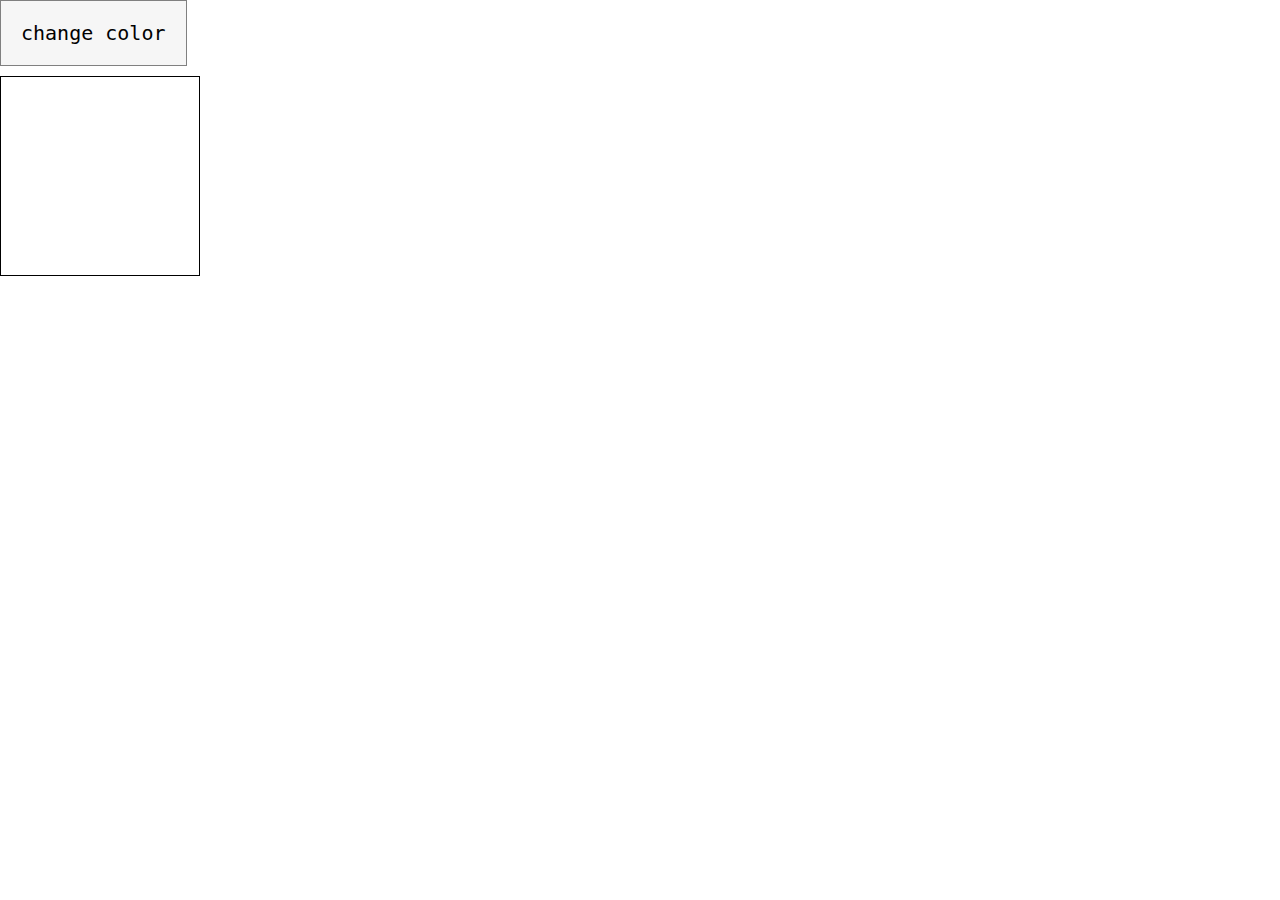
<file: change color/index.html>
<!DOCTYPE html>
<html lang="en">
<head>
    <meta charset="UTF-8">
    <meta name="viewport" content="width=device-width, initial-scale=1.0">
    <title>change color</title>
    <link rel="stylesheet" href="style.css">
</head>
<body>
<button class="btn">change color</button>
<div class="my-div"></div>


    <script src="main.js"></script>
</body>
</html>
</file>
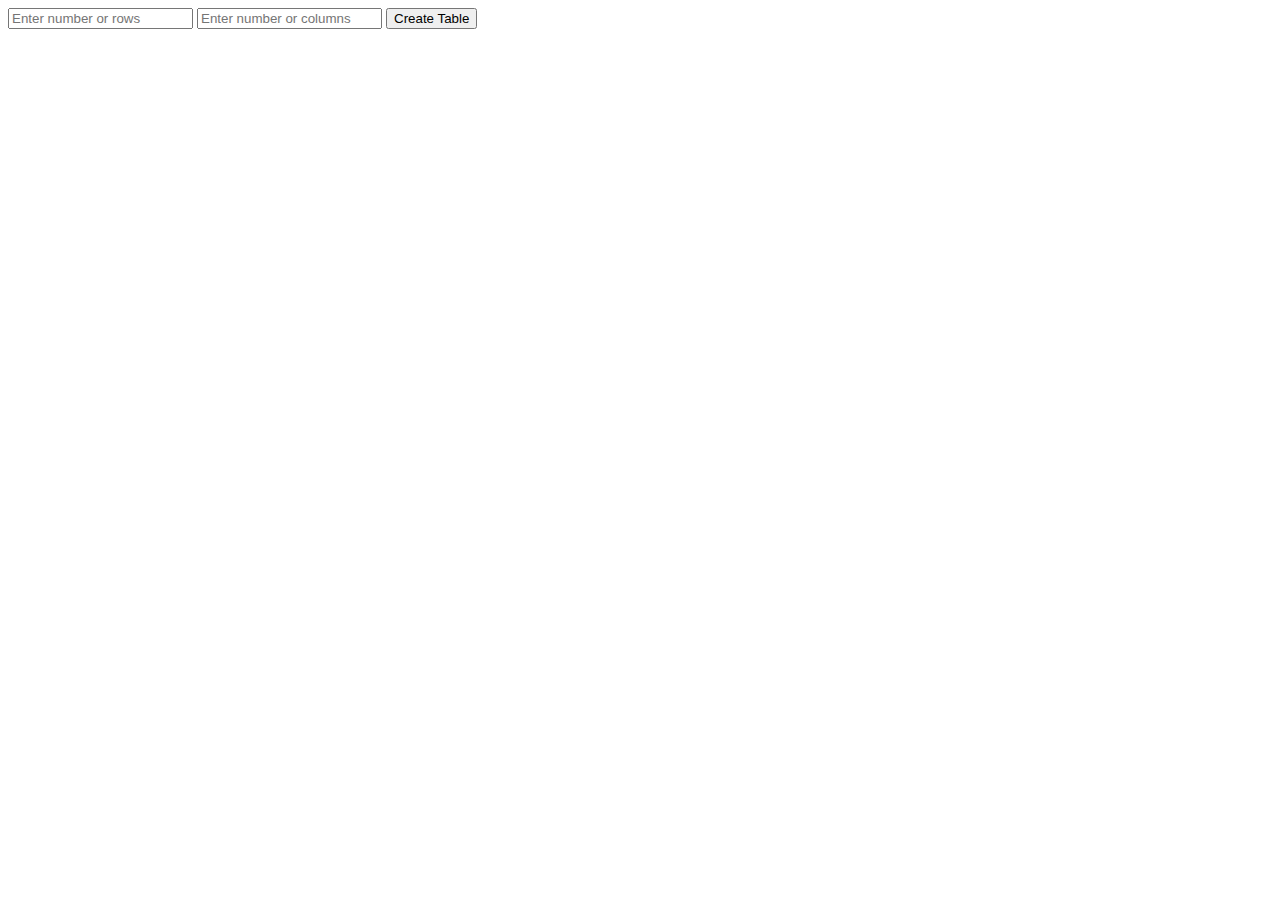
<file: Create Table/index.html>
<!DOCTYPE html>
<html lang="en">
<head>
    <meta charset="UTF-8">
    <meta name="viewport" content="width=device-width, initial-scale=1.0">
    <title>Create Table </title>
</head>
<style>
    table,
    td{
        border: 1px solid #000;
    }
</style>
<body>
<input type="text" placeholder="Enter number or rows" id="rows">
 <input type="text" placeholder="Enter number or columns" id="cols">
<button>Create Table</button>


    <script src="main.js"></script>
</body>
</html>
</file>
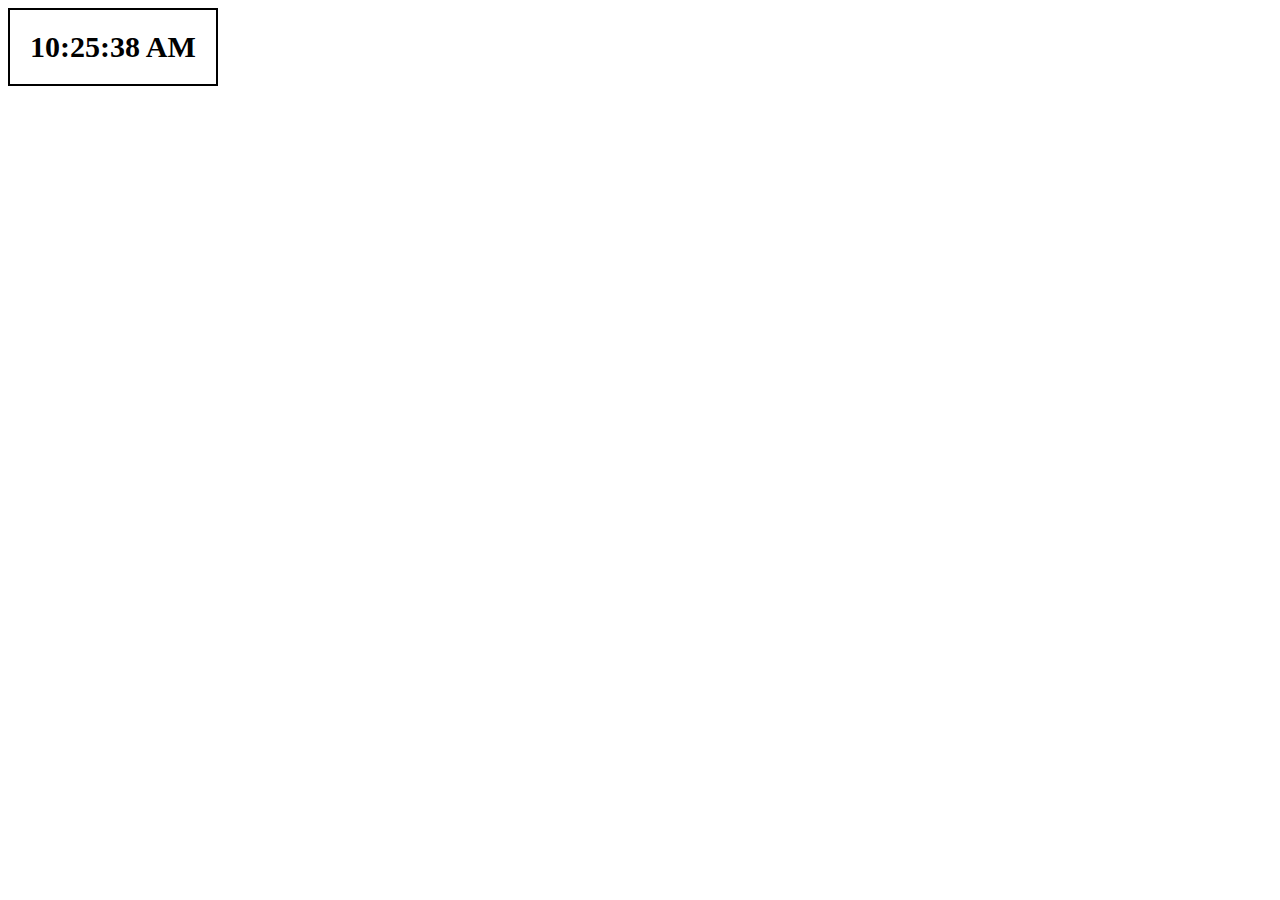
<file: Digital Clock/index.html>
<!DOCTYPE html>
<html lang="en">
<head>
    <meta charset="UTF-8">
    <meta name="viewport" content="width=device-width, initial-scale=1.0">
    <title>clock</title>
</head>
<style>
    .clock{
        padding: 20px;
        font-weight: bold;
        font-size: 30px;

        border: 2px solid #000;
        width: fit-content;
    }
</style>
<body>
    <div class="clock"></div>
    <script src="main.js"></script>
</body>
</html>
</file>
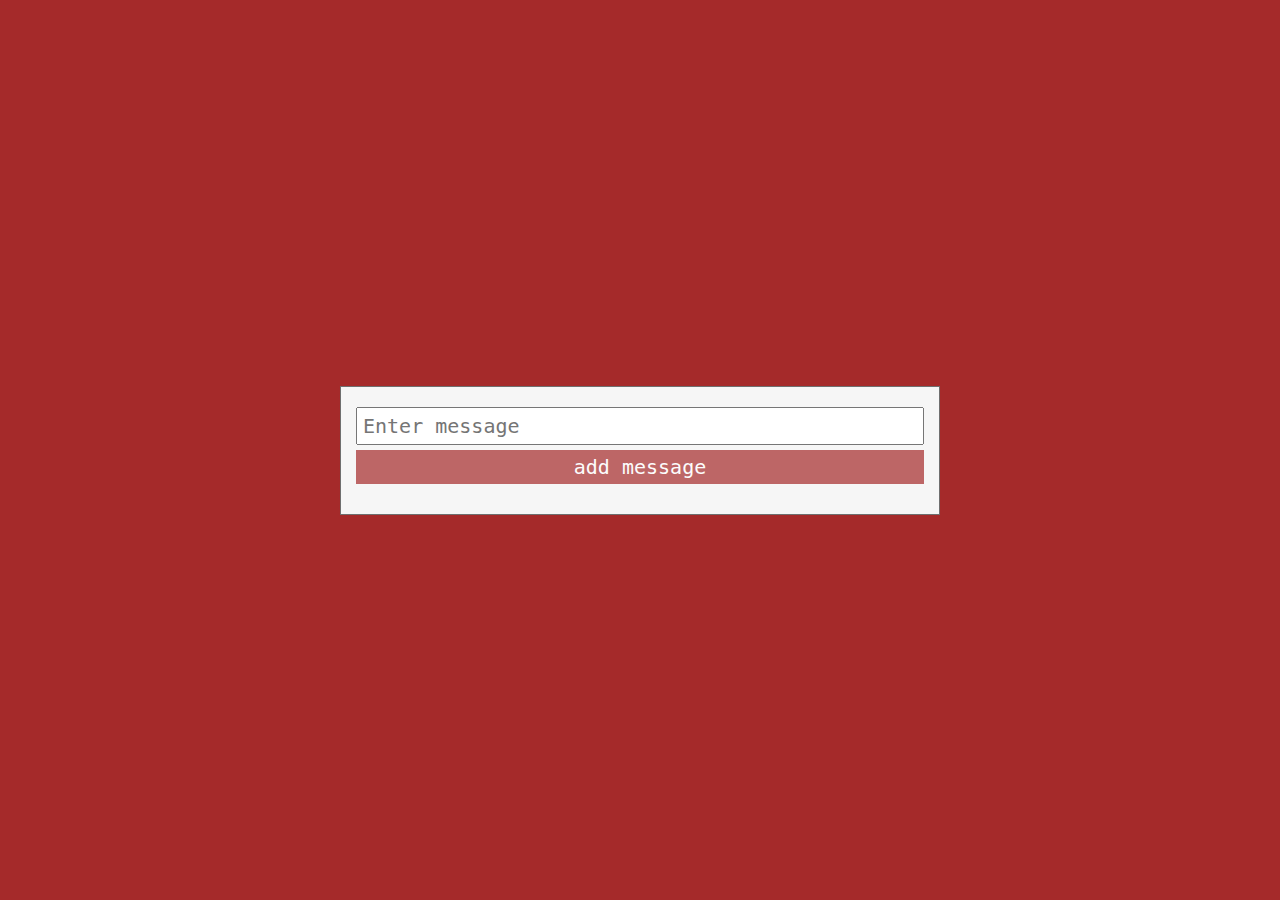
<file: print message app/index.html>
<!DOCTYPE html>
<html lang="en">
<head>
    <meta charset="UTF-8">
    <meta name="viewport" content="width=device-width, initial-scale=1.0">
    <title>print message</title>
    <link rel="stylesheet" href="main.css">

</head>
<body>
<div class="print-message-box">
    <input type="text" placeholder="Enter message">
    <button>add message</button>
    <p></p>
</div>






    <script src="style.js"></script>
</body>
</html>
</file>
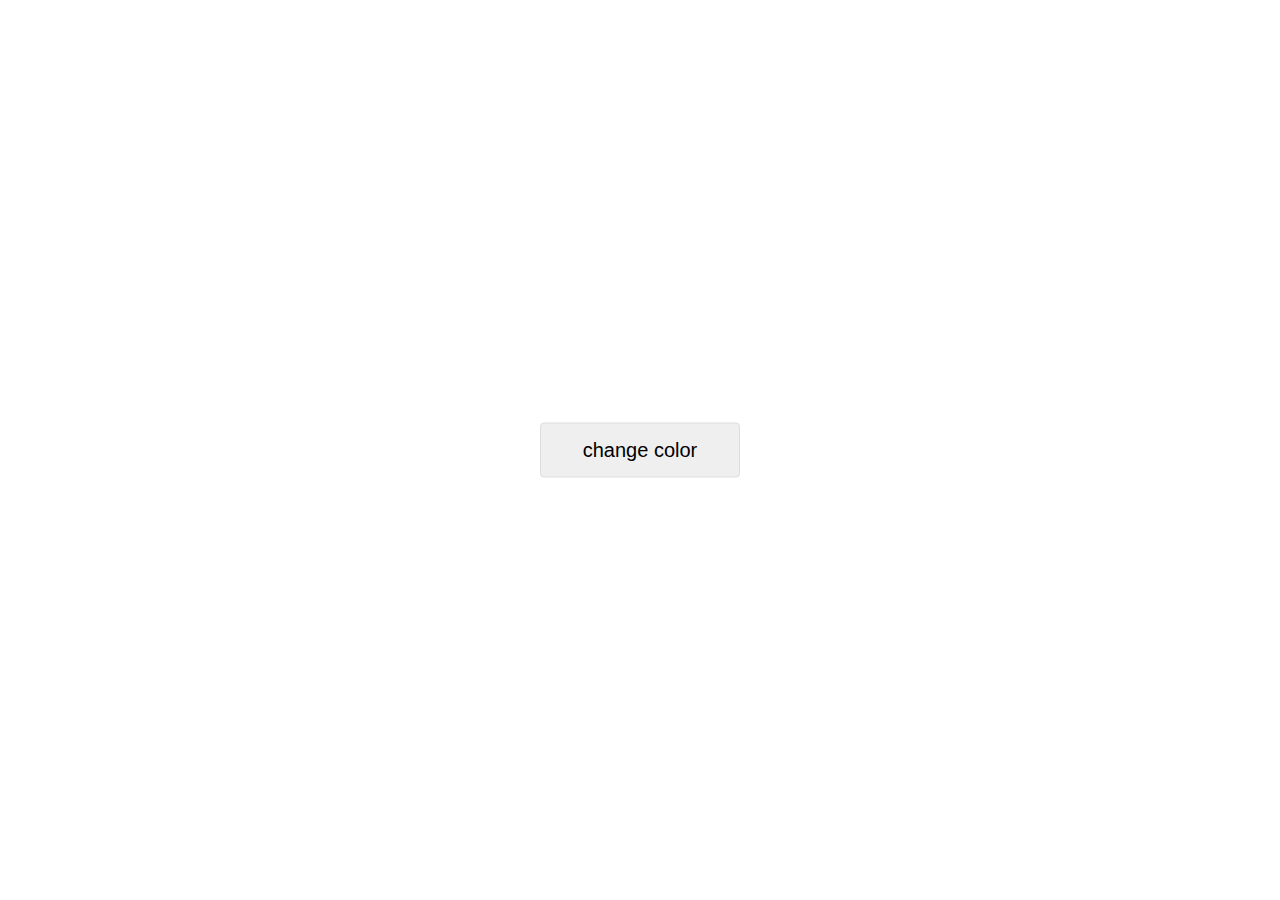
<file: Random Body Background/index.html>
<!DOCTYPE html>
<html lang="en">
<head>
    <meta charset="UTF-8">
    <meta name="viewport" content="width=device-width, initial-scale=1.0">
    <title> Random Body Background </title>
    <link rel="stylesheet" href="random.css">
</head>
<body>
<button id="btn"> change color </button>

    <script src="random.js"></script>
</body>
</html>
</file>
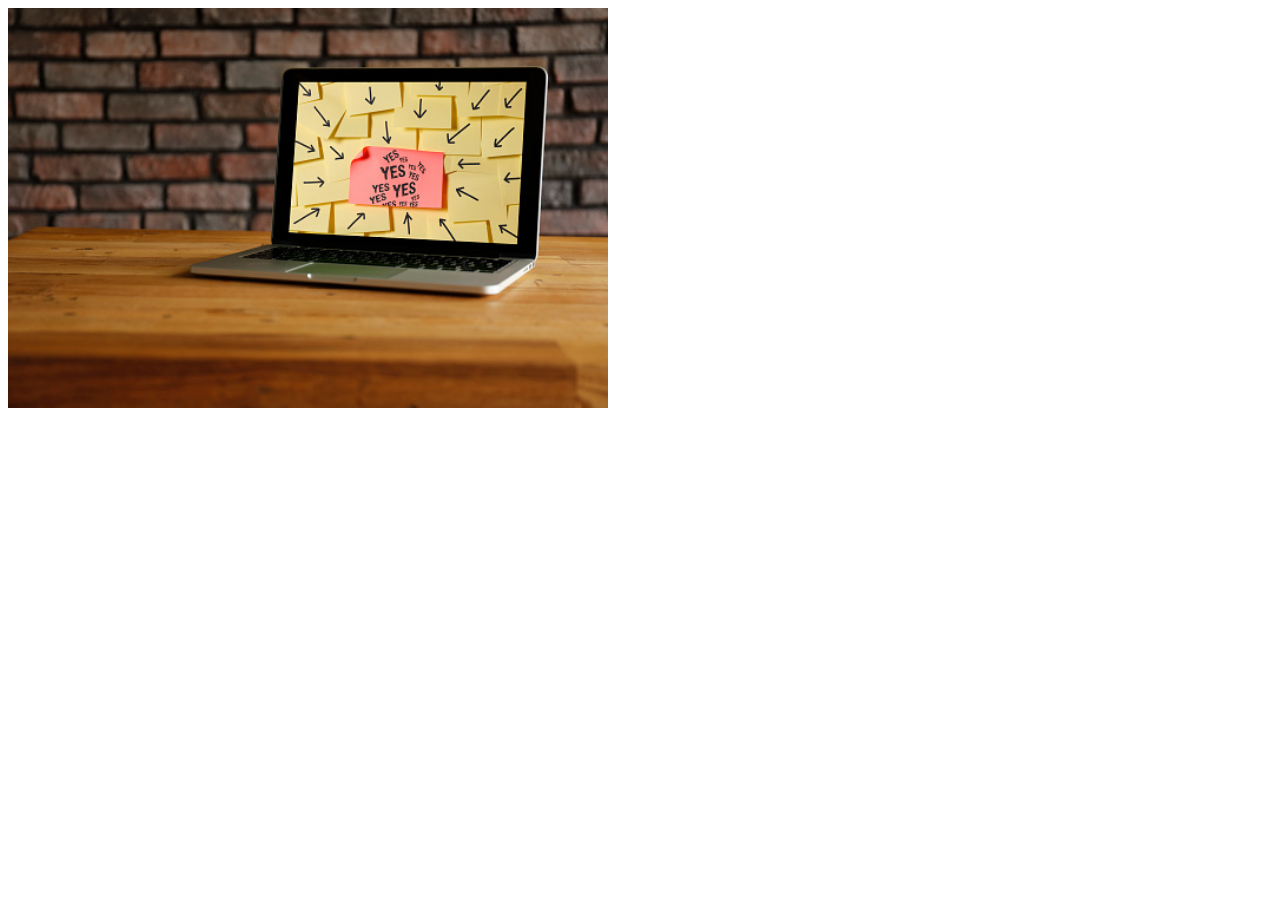
<file: Slideshow/index.html>
<!DOCTYPE html>
<html lang="en">
<head>
    <meta charset="UTF-8">
    <meta name="viewport" content="width=device-width, initial-scale=1.0">
    <title> Slideshow </title>
  <style>
    img{
        width: 600px;
        height: 400px;
    }
  </style>

</head>
<body>
   <img id="slideshow">

    <script src="main.js"></script>
</body>
</html>
</file>
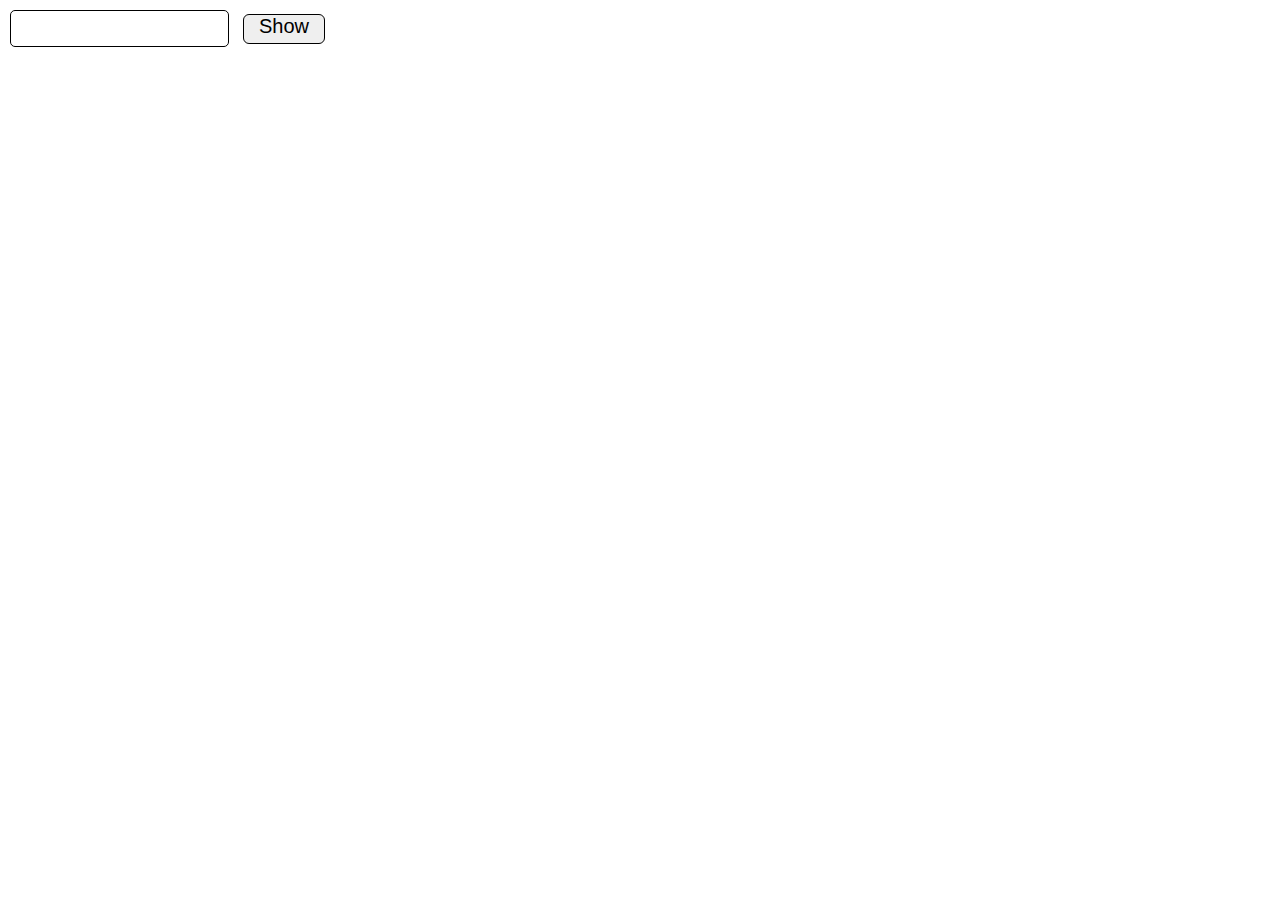
<file: Toggle Password/index.html>
<!DOCTYPE html>
<html lang="en">
<head>
    <meta charset="UTF-8">
    <meta name="viewport" content="width=device-width, initial-scale=1.0">
    <title>Toggle Password</title>
    <link rel="stylesheet" href="main.css">
</head>
<body>
    <input  type="password" id="my-input">
    <button  id="btn" data-text="show">Show</button>
    <script src="main.js"></script>
</body>
</html>
</file>
<file: change color/style.css>
*{
    box-sizing: border-box;
    margin: 0;
    padding: 0;
}
button{
    padding: 20px;
    font-family: monospace;
margin-bottom: 10px;
background-color: #f6f6f6;
cursor: pointer;
border: 1px solid gray;
font-size: 20px;

}
.my-div{
    width: 200px;
    height: 200px;
border: 1px solid black;

}
</file>
<file: print message app/main.css>
*{
   box-sizing: border-box;
margin: 0;
padding: 0;
}
body{
    background-color: brown;
    display: flex;
    justify-content: center;
    align-items: center;
    height: 100vh;
    font-family: monospace ,sans-serif;
}
.print-message-box{
   padding: 20px 15px;
    width: 600px;
    background-color: #f6f6f6;
    border: 1px solid #6f6f6f;
}
input,
button{
    width: 100%;
   padding: 5px ;
   margin-bottom: 5px; 
   font-family: monospace, sans-serif;
   font-size: 20px;
}
button{
    cursor: pointer;
    border: none;
    opacity: 0.7;
    transition:0.5s;
    background-color: brown;
    color: #fff;
}
button:hover{
    opacity: 1;
}
p{
    color: green;
    margin: 5px 0 0 0;
    font-size: 20px;
}
</file>
<file: Random Body Background/random.css>
*{
    margin: 0;
    padding: 0;
    box-sizing: border-box;
}
button{
position: absolute;
top: 50%;
left: 50%;
transform: translate(-50%, -50%);
min-height: 40px;
min-width: 200px;
padding: 15px;
border: 1px solid #ddd;
border-radius: 4px;
cursor: pointer;
font-size: 20px;

}
button:hover{
    background-color: bisque;
  
}
</file>
<file: Toggle Password/main.css>
*{
    box-sizing: border-box;
    margin: 0;
    padding: 0;
}
input{
    padding: 10px 20px;
    margin: 10px;
border: 1px solid #000;
border-radius: 5px;
}
button{
    
    font-size: 20px;
    cursor: pointer;
    margin: 5px 0;
    border: 1px solid #000;
    padding: 0 15px 5px;
    border-radius: 6px;
}
</file>
